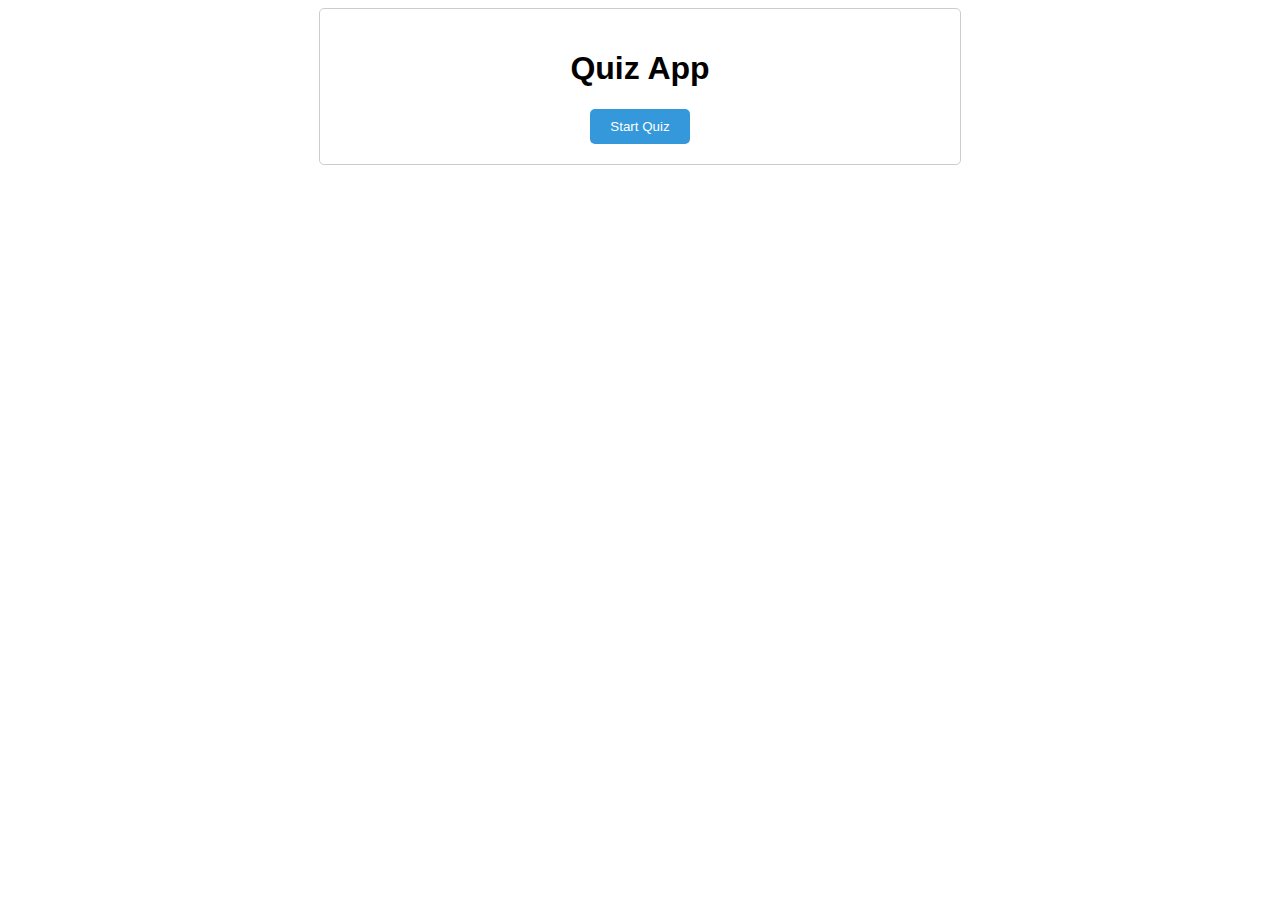
<file: Quiz App/index.html>
<!DOCTYPE html>
<html lang="en">
<head>
  <meta charset="UTF-8">
  <meta name="viewport" content="width=device-width, initial-scale=1.0">
  <link rel="stylesheet" href="style.css">
  <title>Quiz App</title>
</head>
<body>
  <div class="quiz-container">
    <h1>Quiz App</h1>
    <div id="question-container" class="hide">
      <p id="question">Question goes here</p>
      <div id="answer-buttons" class="btn-container">
        <!-- Answer buttons will be added here dynamically -->
      </div>
    </div>
    <button id="start-btn" class="start-btn">Start Quiz</button>
  </div>
  <script src="script.js"></script>
</body>
</html>
</file>
<file: Quiz App/style.css>
body {
  font-family: Arial, sans-serif;
}

.quiz-container {
  max-width: 600px;
  margin: 0 auto;
  text-align: center;
  padding: 20px;
  border: 1px solid #ccc;
  border-radius: 5px;
}

.btn-container {
  margin-top: 10px;
}

.start-btn {
  background-color: #3498db;
  color: #fff;
  border: none;
  padding: 10px 20px;
  cursor: pointer;
  border-radius: 5px;
}

.hide {
  display: none;
}
</file>
